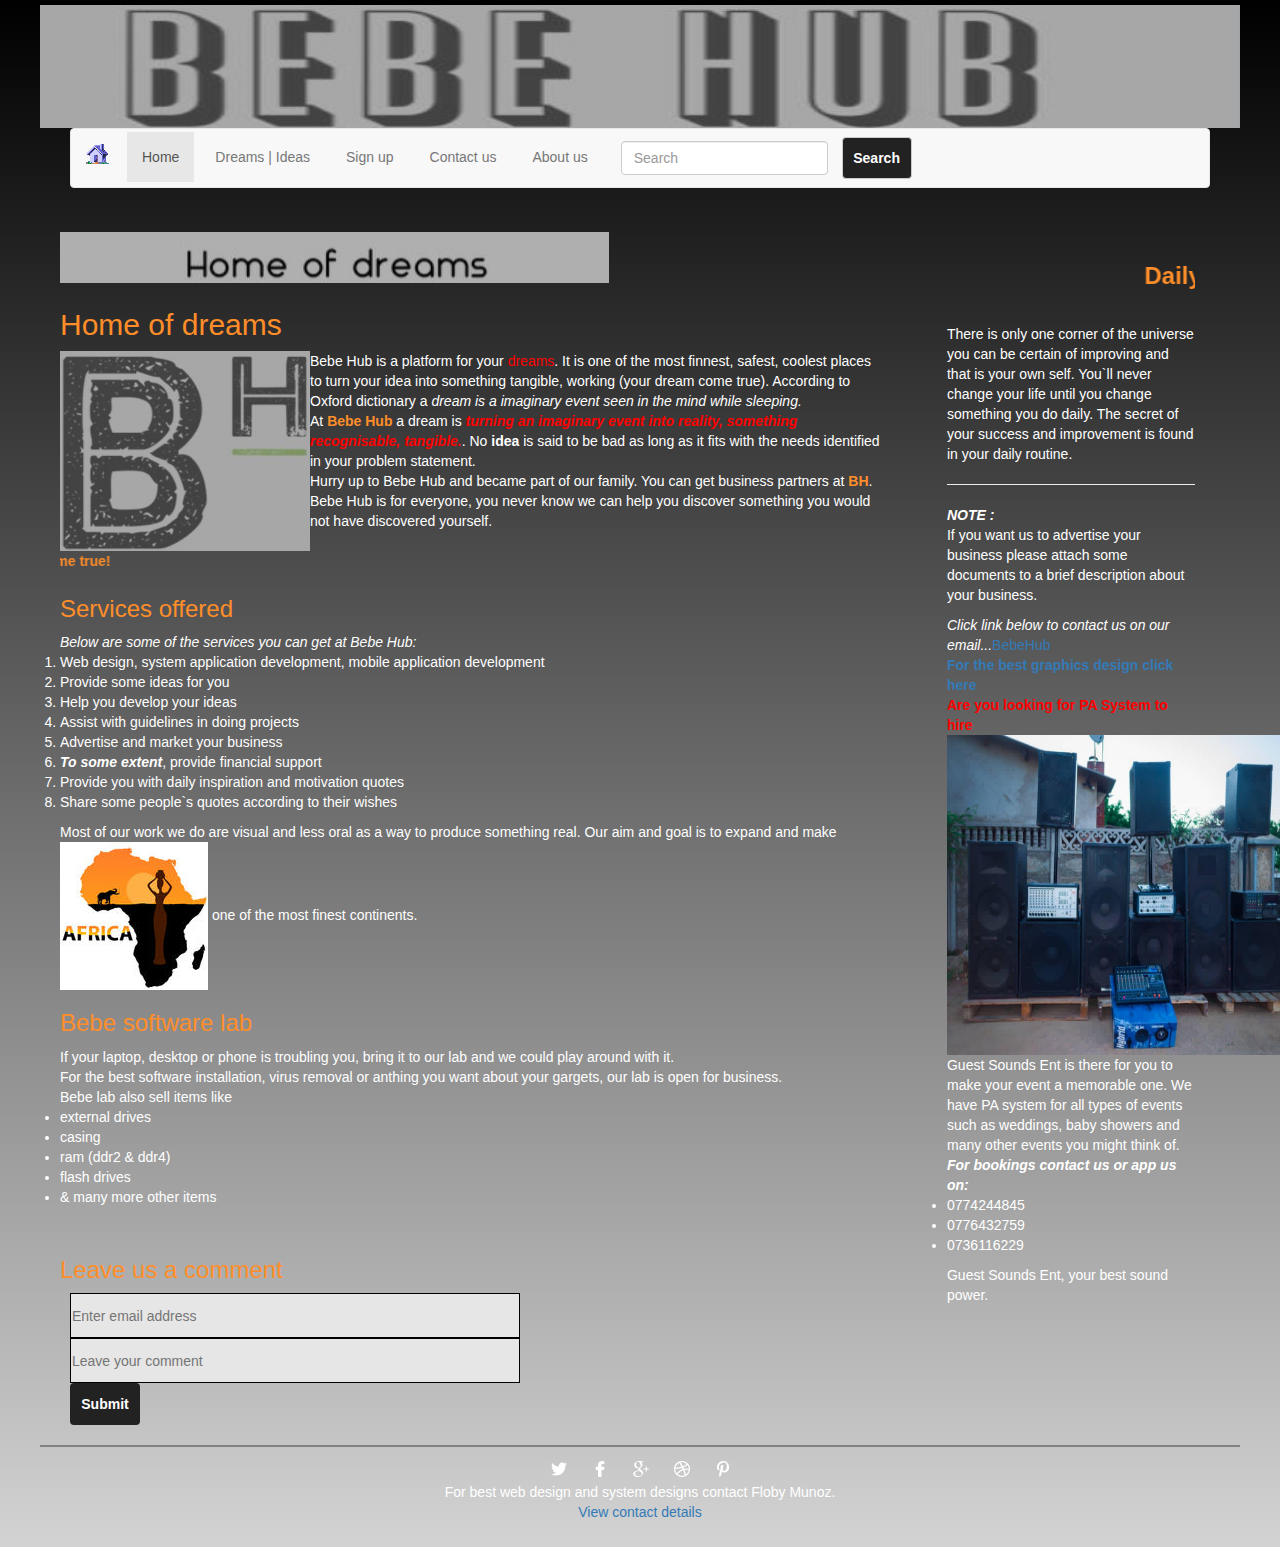
<file: index.html>
<!DOCTYPE html>
<html lang="en" dir="ltr">
  <head>
    <meta charset="utf-8">
    <meta http-equiv="X-UA-Compatible" content="IE=edge">
    <meta name="viewport" content="width=device-width, initial-scale=1">
    <title>Home</title>
    <link rel="stylesheet" href="css/bootstrap.min.css">
    <link rel="stylesheet" href="main.css">
  </head>
  <body>
    <div id="big_wrapper">
    <header id="top_header">
    <center><img src="pics/logo.jpg" align="center" height="123px" width="100%"></center>
    </header>
    <nav id="top_menu">
    <div class="container">
      <nav class="navbar navbar-default">
        <div class="container-fluid">
          <div class="navbar-header">
            <button type="button" class="navbar-toggle collapsed" data-toggle="collapse" data-target="#bs-example-navbar-collapse-1" aria-expanded="false">
              <span class="sr-only">Toggle navigation</span>
              <span class="icon-bar"></span>
              <span class="icon-bar"></span>
              <span class="icon-bar"></span>
            </button>
            <a class="navbar-brand" href="#"><img src="pics/home1.gif"></a>
          </div>
          <div class="collapse navbar-collapse" id="bs-example-navbar-collapse-1">
            <ul class="nav navbar-nav">
              <li class="active"><a href="index.html">Home<span class="sr-only">(current)</span></a></li>
              <li><a href="ideas.html">Dreams | Ideas</a></li>
              <li class="signup-btn"><a href="#up">Sign up</a></li>
              <li><a href="contact.html">Contact us</a></li>
              <li class="abt-btn"><a href="#about">About us</a></li>
                </ul>
            <form class="navbar-form navbar-left" role="search">
              <div class="form-group">
                <input type="text" class="form-control" placeholder="Search">
              </div>
              <button type="submit" class="btn btn-default">Search</button>
            </form>
          </div>
        </div>
      </nav>
    </div>
  </nav>
  <div id="new_div">
    <section id="main_section">
      <marquee width="549px" height="55px" direction="up"><img src="pics/dreams.jpg"></marquee><br/>
      <article>
      <h2>Home of dreams</h2>
      <img src="pics/bh.jpg" height="200px" width="250px" align="left">Bebe Hub is a platform for your <font color="red">dreams</font>. It is one of the most finnest,
      safest, coolest places to turn your idea into something tangible, working (your dream come true). According to Oxford dictionary a <i>dream is a imaginary
        event seen in the mind while sleeping.</i></br>At <b><font color=" #FF8E2A">Bebe Hub</font></b> a dream is<i><b><font color="red"> turning an imaginary event into reality, something
          recognisable, tangible.</font></b></i>. No <b>idea</b> is said to be bad as long as it fits with the needs identified in your problem statement.</br>
        Hurry up to Bebe Hub and became part of our family. You can get business partners at <b><font color=" #FF8E2A">BH</font></b>. Bebe Hub is for everyone,
        you never know we can help you discover something you would not have discovered yourself.</br>
        <marquee direction="right"><b><font color=" #FF8E2A">In God we trust, everything is possible, dreams come true!</font></b></marquee>
    </article>
    <article>
      <h3>Services offered</h3>
    <i>Below are some of the services you can get at Bebe Hub:</i>
    <ol><li>Web design, system application development, mobile application development</li><li>Provide some ideas for you</li><li>Help you develop your ideas</li><li>Assist with guidelines in doing projects</li><li>Advertise and market your business</li><li><i><b>To some extent</i></b>,
      provide financial support</li><li>Provide you with daily inspiration and motivation quotes</li><li>Share some people`s quotes according to their wishes</li></ol>
    Most of our work we do are visual and less oral as a way to produce something real. Our aim and goal is to expand and make <img src="pics/africa.jpg"> one of the most finest continents.
    </article>
	<h3>Bebe software lab</h3>
	If your laptop, desktop or phone is troubling you, bring it to our lab and we could play around with it.</br>
	For the best software installation, virus removal or anthing you want about your gargets, our lab is open for business.</br>
	Bebe lab also sell items like <ul><li>external drives</li><li>casing</li><li>ram (ddr2 & ddr4)</l><li>flash drives</li><li>& many more other items</li></ul>
    <p></p></br>
    <h3>Leave us a comment</h3>
    <form name="Comments" action="comm.php" method="post">
      <input type="email" class="input-field" width="400px" name="mail" placeholder="Enter email address" required/>
      <input class="input-field" type="text" name="comm" placeholder="Leave your comment" required/></br>
      <input type="submit" class="btn" name="submit" value="Submit">
    </form>
  </section>
      <aside id="side_news">
        <marquee direction="left">
        <h3><b>Daily Inspiration and Motivational Quotes</b></h3>
        <p></p></br>
        </marquee>
        <script src="js/quotes.js"></script></br>
        <hr/>
        <b><i>NOTE :</i></b> <p>If you want us to advertise your business please attach some documents to a brief description about your business.</p><i>
          Click link below to contact us on our email...</i><a href="manflobah@gmail.com" target="_other">BebeHub</a></br>
          <b><font color="red"><a href="ideas.html" target="_self">For the best graphics design click here</a></font></b></br>
          <b><font color="red">Are you looking for PA System to hire</font></b></br>
          <img src="pics/sound.jpg" alt="sound" width="380px" height="320px">
          Guest Sounds Ent is there for you to make your event a memorable one. We have PA system for all types of events such as weddings, baby showers and many other events
          you might think of. <i><b>For bookings contact us or app us on:</b></i>
          <ul><li>0774244845</li><li>0776432759</li><li>0736116229</ul>
          Guest Sounds Ent, your best sound power.
      </aside>
      </div>
      <footer id="the_footer">
        <img src="pics/social.png"><br/>
        For best web design and system designs contact Floby Munoz.</br><p><a href="contact.html" target="_self">View contact details</a>
            </footer>
      <div class="popup-container hide"></div>
      <form class="popup-form hide" action="#" method="post" id="up">
        <center><h2>Sign up</h2></center>
        <p><font color="blue"><i><b>Sign up on BebeHub, home of dreams!</b></i></font> & become one of us</p>
        <input type="text" class="input-field" name="fnm" placeholder="Enter First Name" required/>
        <input type="text" class="input-field" name="lnm" placeholder="Enter Last Name" required/>
        <input type="email" class="input-field" name="mail" placeholder="Enter email address" required/>
        <label for="gender">Gender</label>
        <label class="radio-inline"><input type="radio" name="gender" value="Male">Male</label>
				<label class="radio-inline"><input type="radio" name="gender" value="Female">Female</label>
        <input type="varchar" class="input-field" name="id" placeholder="Enter national id" required/>
        <input type="number" class="input-field" name="cell" placeholder="Enter phone number" required/>
        <input type="submit" class="btn" name="submit" value="Submit">
        <div class="close-btn">&times;</div>
      </form>
      <script src="js/popup.js"></script>
      <div class="popup-container hide"></div>
      <form class="popupform hide" action="#" method="post" id="about">
        <center><h2>About us</h2></center>
        Floby M Munoz is the founder of Bebe Hub. He thought
        of empowering youth through support using inspiration and motivational quotes.</br> According to Floby, for one`s dream to became true,
        you have to work hard and brainstorm. BebeHub has many different goals.</br> Some include helping people develop an idea into something
        recognisable so that one can be able to get financial sponsers in puting the idea to ground.</br> At Bebe hub you can get an idea on what
        to persue in life. No idea is a bad idea. Hurry up, try us.</br> But don`t except everything to be true at that moment. The serious you are,
        the faster and easy it can be to develop an idea. Commitment is the key to success.
        <p></p><br/>
        <i><b>How to get help from BebeHub</b></i>
        <ul>
          <li>Request for an appointment with us through our social media platforms or visiting us</li>
          <li>Wait till we call you back and it`s a short period of time about 2/3 days</li>
          <li>We will ask you to either come to our base or you can tell us a place you are comfortable to meet</li>
        </ul>
        The reason why we do like to do a face to face meeting at the first instance is that we do like to know first the people we will be dealing with.
        </article>
        Please don`t forget to sign up so that when we do our first meeting we don`t waste much time doing paperwork of filling in personal details.
        <img src="pics/thanks.gif" alt="thanks" height="120px">
        <div class="exit-btn">&times;</div>
      </form>
      <script src="js/abtus.js"></script>
    </div>
  </body>
</html>
</file>
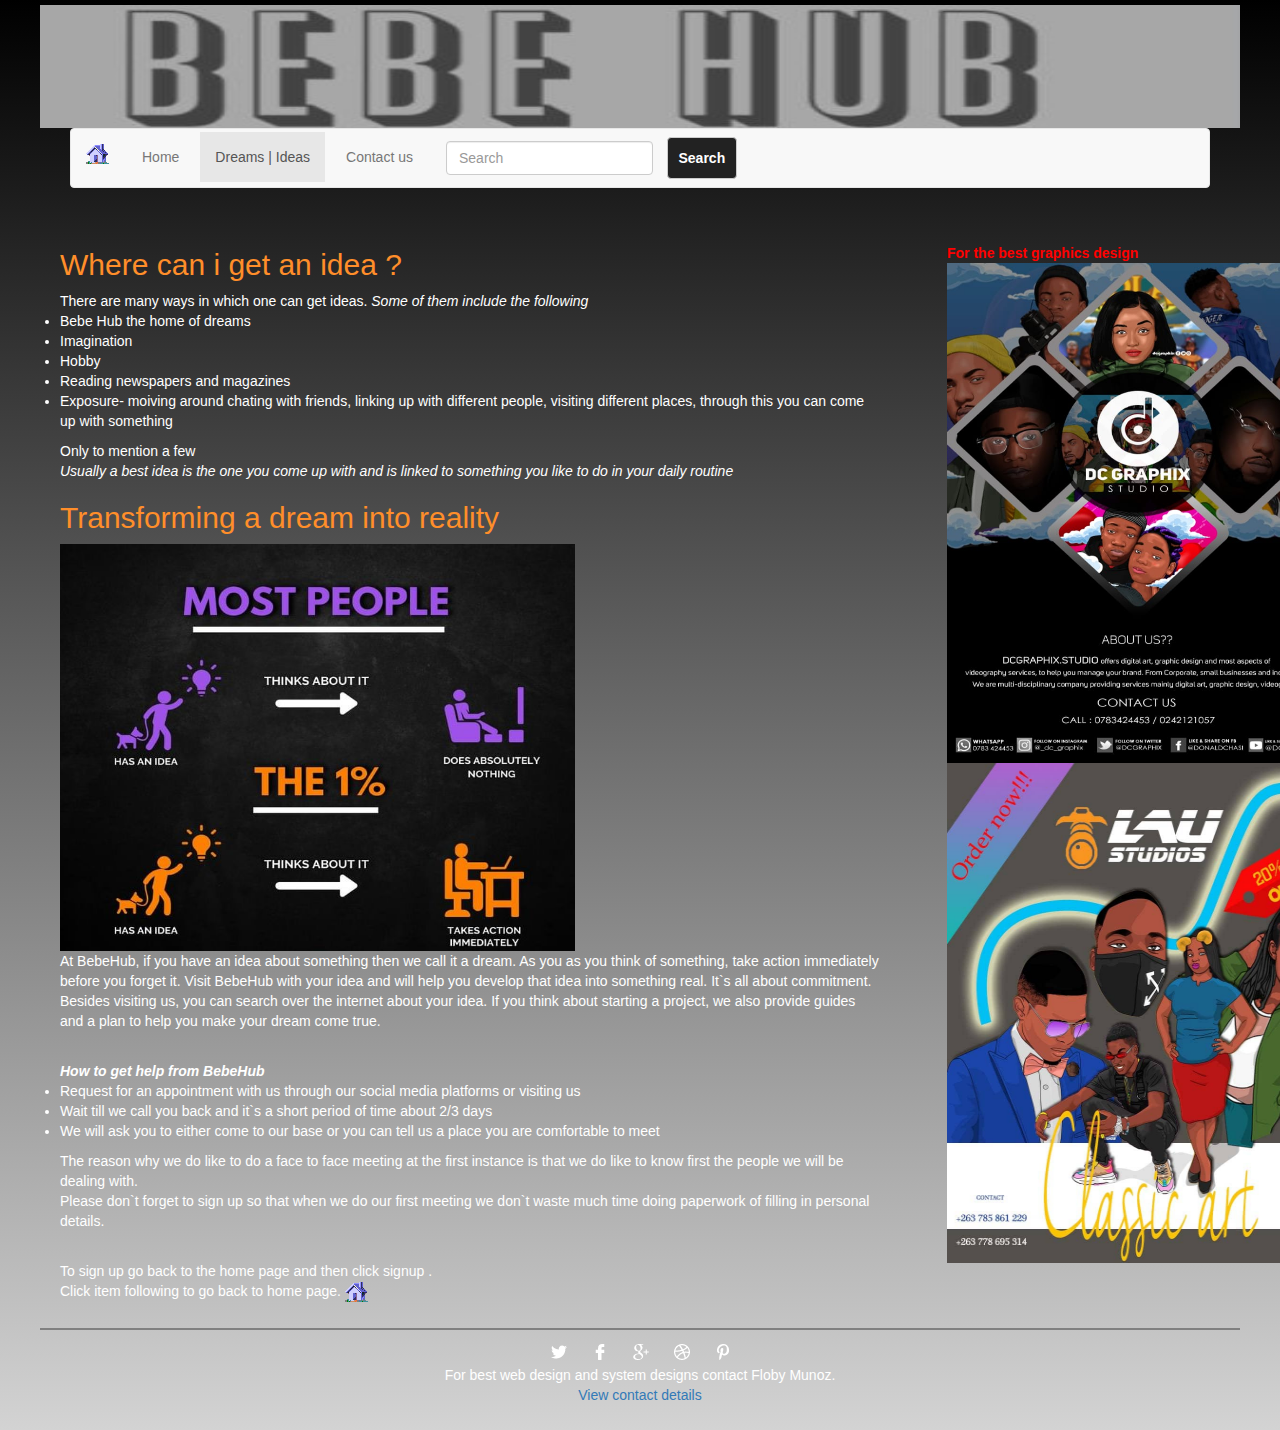
<file: ideas.html>
<!DOCTYPE html>
<html lang="en" dir="ltr">
<head>
  <meta charset="utf-8">
  <meta http-equiv="X-UA-Compatible" content="IE=edge">
  <meta name="viewport" content="width=device-width, initial-scale=1">
  <title>Home</title>
  <link rel="stylesheet" href="css/bootstrap.min.css">
  <link rel="stylesheet" href="main.css">
</head>
<body>
  <div id="big_wrapper">
  <header id="top_header">
  <center><img src="pics/logo.jpg" align="center" height="123px" width="100%"></center>
  </header>
  <nav id="top_menu">
  <div class="container">
    <nav class="navbar navbar-default">
      <div class="container-fluid">
        <div class="navbar-header">
          <button type="button" class="navbar-toggle collapsed" data-toggle="collapse" data-target="#bs-example-navbar-collapse-1" aria-expanded="false">
            <span class="sr-only">Toggle navigation</span>
            <span class="icon-bar"></span>
            <span class="icon-bar"></span>
            <span class="icon-bar"></span>
          </button>
          <a class="navbar-brand" href="#"><img src="pics/home1.gif"></a>
        </div>
        <div class="collapse navbar-collapse" id="bs-example-navbar-collapse-1">
          <ul class="nav navbar-nav">
            <li><a href="index.html">Home</a></li>
            <li class="active"><a href="ideas.html">Dreams | Ideas<span class="sr-only">(current)</span></a></li>
            <li><a href="contact.html">Contact us</a></li>
              </ul>
          <form class="navbar-form navbar-left" role="search">
            <div class="form-group">
              <input type="text" class="form-control" placeholder="Search">
            </div>
            <button type="submit" class="btn btn-default">Search</button>
          </form>
        </div>
      </div>
    </nav>
  </div>
</nav>
<div id="new_div">
  <section id="main_section">
    <article>
    <h2>Where can i get an idea ?</h2>
    There are many ways in which one can get ideas. <i>Some of them include the following</i>
    <ul>
      <li>Bebe Hub the home of dreams</li>
      <li>Imagination</li>
      <li>Hobby</li>
      <li>Reading newspapers and magazines</li>
      <li>Exposure- moiving around chating with friends, linking up with different people, visiting different places, through this you can come up with something</li>
      </ul>
      Only to mention a few<br/>
      <p><i>Usually a best idea is the one you come up with and is linked to something you like to do in your daily routine</i></p>
     </article>
     <article>
       <h2>Transforming a dream into reality</h2>
       <img src="pics/idea.jpg" alt="think" width="515" height="407"><br/>
       At BebeHub, if you have an idea about something then we call it a dream.
       As you as you think of something, take action immediately before you forget it. Visit BebeHub with your idea and will help you develop that idea
       into something real. It`s all about commitment. Besides visiting us, you can search over the internet about your idea. If you think about starting
       a project, we also provide guides and a plan to help you make your dream come true.
<p></p><br/>
       <i><b>How to get help from BebeHub</b></i>
       <ul>
         <li>Request for an appointment with us through our social media platforms or visiting us</li>
         <li>Wait till we call you back and it`s a short period of time about 2/3 days</li>
         <li>We will ask you to either come to our base or you can tell us a place you are comfortable to meet</li>
       </ul>
       The reason why we do like to do a face to face meeting at the first instance is that we do like to know first the people we will be dealing with.<br/>
         Please don`t forget to sign up so that when we do our first meeting we don`t waste much time doing paperwork of filling in personal details.<p></p><br/>
       </article>

       To sign up go back to the home page and then click signup .<br/>
       Click item following to go back to home page.
       <a href="index.html" target="_self"><img src="pics/home1.gif"></a>
    </section>
    <aside id="side_news">
      <b><font color="red">For the best graphics design</font></b>
      <img src="pics/dc.jpg" alt="dc" width="380px" height="500px">
      <img src="pics/lau.jpg" alt="lau" width="380px" height="500px">
      <p></p><br/>
      </aside>
    </div>
    <footer id="the_footer">
      <img src="pics/social.png"><br/>
      For best web design and system designs contact Floby Munoz.<br/><p><a href="contact.html" target="_self">View contact details</a>
          </footer>

    </div>
  </body>
</html>
</file>
<file: main.css>
*{
  margin: 0px;
  padding: 0px;
}
h1{
  font: bold 20 Tahoma;
}
h2, h3{
  font: bold 16 Tahoma;
  color: #FF8E2A;
}
header, section, footer, aside, nav, article{
  display: block;
}
body{
  width: 100%;
  color: white;
  display: -webkit-box;
  -webkit-box-pack: center;
  background: -webkit-linear-gradient(90deg, lightgrey, black);
}
#big_wrapper{
  max-width: 1200px;
  margin: 5px 0px;
  display: -webkit-box;
  -webkit-box-orient: vertical;
  -webkit-box-flex: 1;
}
#top_header{
  background: -webkit-linear-gradient(90deg, lightgrey, black);
}
#top_menu{
  border: red;
  color: black;
}
#top_menu li{
  display: inline-block;
  list-style: none;
  padding: 3px;
  font: bold 16 Tahoma;
}
#new_div{
  display: -webkit-box;
  -webkit-box-orient: horizontal;
}
#main_section{
  -webkit-box-flex: 1;
  margin: 10px;
  padding: 10px;
}
#side_news{
  width: 400px;
  margin: 10px 20px;
  padding: 25px;
  -webkit-box-flex: 1;
}
#the_footer{
  text-align: center;
  padding: 10px;
  border-top: 2px solid grey;
}
.popup-form{
  display: flex;
  flex-direction: column;
  width: 50%;
  height: 550px;
  justify-content: space-between;
  background: -webkit-linear-gradient(90deg, lightgrey, black);
  padding: 0px;
  color: black;

  position: absolute;
  top: 45%;
  left: 50%;
  transform: translate(-50%, -50%);
}
.input-field{
  padding: 1px;
  width: 450px;
  height: 45px;
  margin-left: 10px;
  border: 1px solid black;
  outline: none;
  background-color: rgb(230, 230, 230);
}
.input-field:hover, .input-field:focus{
  background-color: rgb(220,210, 210);
}
.btn{
  width: 70px;
  font-size: 14px Tahoma;
  font-weight: bold;
  margin-left: 10px;
  padding: 10px 5px;
  background-color: #222;
  color: #fff;
}
.btn:hover, .btn:focus{
  background-color: coral;
}
.close-btn{
  position: absolute;
  top: 0px;
  right: 0px;
  padding: 6px 8px;
  cursor: pointer;
}
.close-btn{
  background-color: coral;
  color: #fff;
}
.hide{
  display: none;
}
.popup-container{
  width:100%;
  height: 152%;
  background-color: rgba(204, 204, 204, .8);
  position: absolute;
  top: 0px;
}
.popupform{
  display: flex;
  flex-direction: column;
  width: 50%;
  height: 550px;
  justify-content: space-between;
  background: -webkit-linear-gradient(90deg, lightgrey, black);
  padding: 0px;
  color: black;

  position: absolute;
  top: 45%;
  left: 50%;
  transform: translate(-50%, -50%);
}
.exit-btn{
  background-color: coral;
  color: #fff;
}
.exit-btn{
  position: absolute;
  top: 0px;
  right: 0px;
  padding: 6px 8px;
  cursor: pointer;
}
</file>
